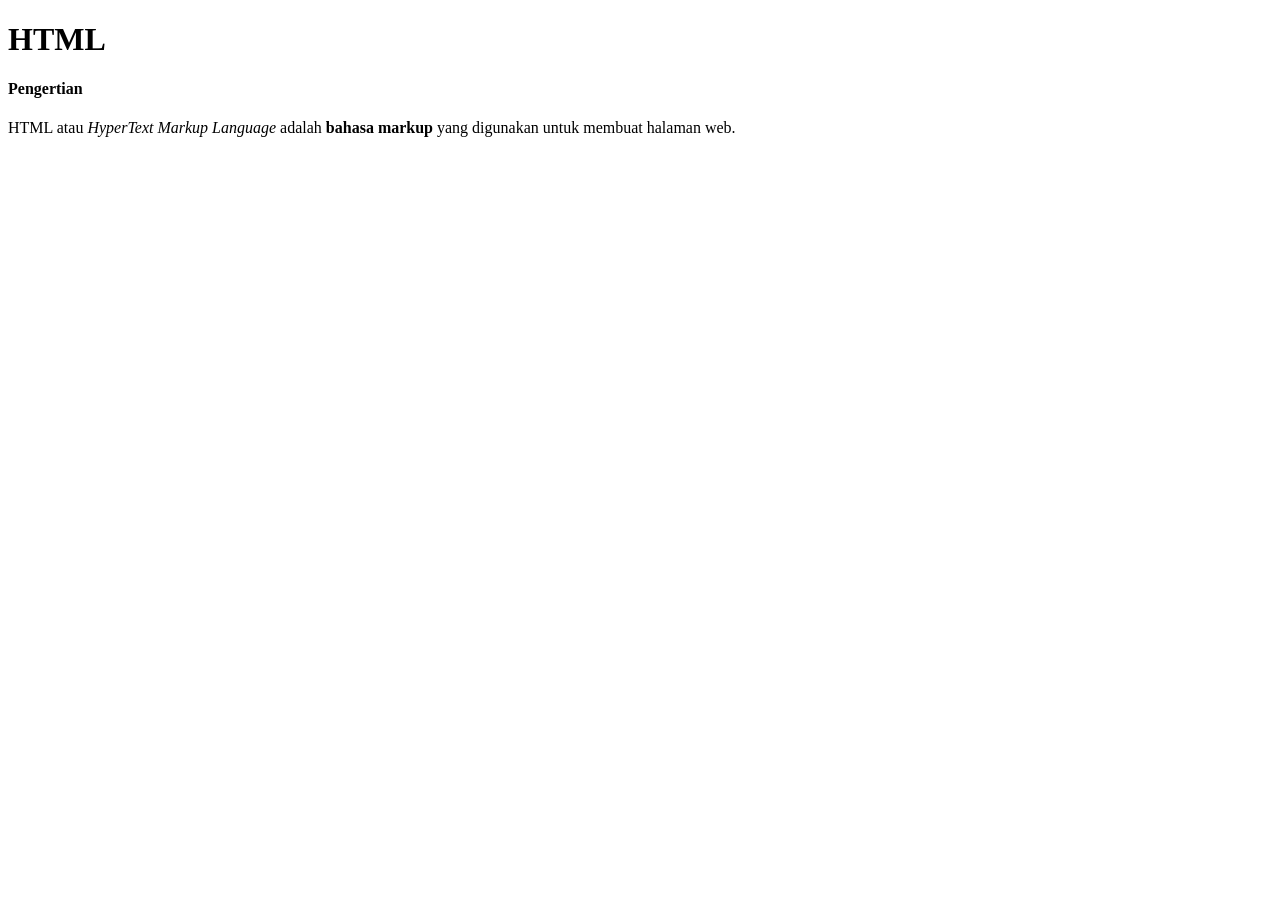
<file: MP2_Kelas_13549_XHTMLBasic/XHTML_Basic_1_13549/index.html>
<!DOCTYPE html PUBLIC "-//W3C//DTD XHTML Basic 1.0 Strict//EN" "http://www.w3.org/TR/xhtml1/DTD/xhtml1-strict.dtd">
<html xmlns="http://www.w3.org/1999/xhtml" xml:lang="en" lang="en">
<head>
    <meta http-equiv="Content-Type" content="text/html; charset=UTF-8" />
    <title>My Page</title>
</head>

<body>
    <h1>HTML</h1>
    <h4>Pengertian</h4>
    <p>HTML atau <em>HyperText Markup Language</em> adalah <strong>bahasa markup</strong> yang digunakan untuk membuat halaman web.</p>
</body>
</html>
</file>
